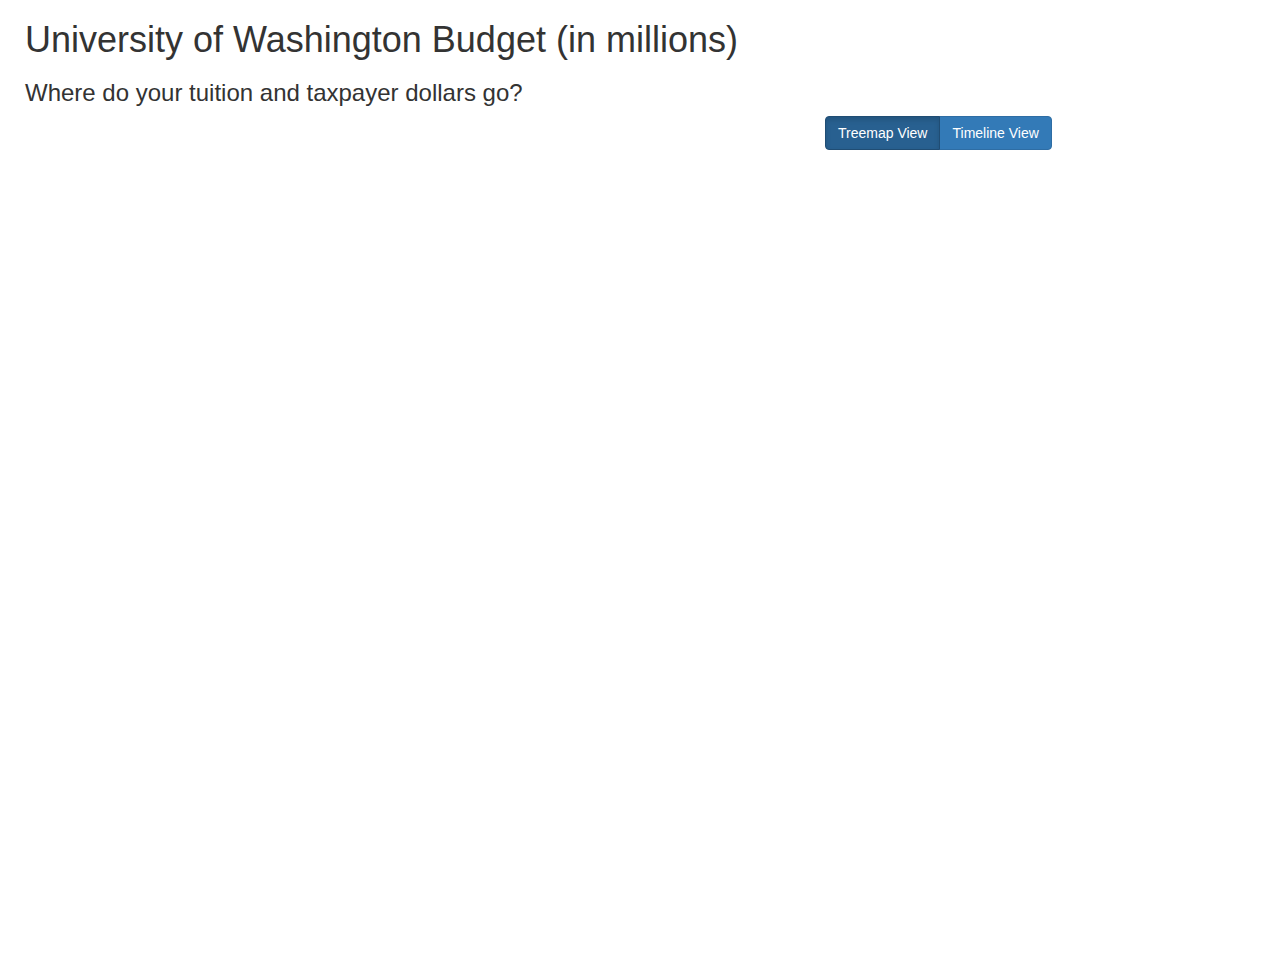
<file: index.html>
<!DOCTYPE html>
<meta charset="utf-8">
<title>Zoomable Treemap</title>
<link rel="stylesheet"  href="style.css" />
<script src="http://d3js.org/d3.v2.js"></script>
<script src="http://ajax.googleapis.com/ajax/libs/jquery/1.11.3/jquery.min.js"></script>

<!-- Latest compiled and minified CSS -->
<link rel="stylesheet" href="https://maxcdn.bootstrapcdn.com/bootstrap/3.3.4/css/bootstrap.min.css">

<script src="https://maxcdn.bootstrapcdn.com/bootstrap/3.3.4/js/bootstrap.min.js"></script>

<body id='body'>

<h1 id='h1'>University of Washington Budget (in millions)</h1>
<h3 id='h3'>Where do your tuition and taxpayer dollars go?</h3>

<div class="btn-group" data-toggle="buttons">
  <label class="btn btn-primary active">
    <input checked type="radio" name="options" id="overallView" autocomplete="off" s> Treemap View
  </label>
  <label class="btn btn-primary">
    <input type="radio" name="options" id="timeView" autocomplete="off"> Timeline View
  </label>
</div>

<p id="chart">
<p id="rawdata">
</body>

<script src="treemap.js"></script>

<script>
	function reSortRoot(root,value_key) {
		//console.log("Calling");
		for (var key in root) {
			if (key == "key") {
				root.name = root.key;
				delete root.key;
			}
			if (key == "values") {
				root.children = [];
				for (item in root.values) {
					root.children.push(reSortRoot(root.values[item],value_key));
				}
				delete root.values;
			}
			if (key == value_key) {
				root.value = parseFloat(root[value_key]);
				delete root[value_key];
			}
		}
		return root;
	}

    function drawTreemap() {
    	d3.csv("universityunits_12.csv", function(csv_data){
			// Add, remove or change the key values to change the hierarchy. 
      	var nested_data = d3.nest()
       				
              		.key(function(d)  { return d.FY; })
              		.key(function(d)  { return d.type; })
              		.key(function(d){ return d.unit; })
        
				    .entries(csv_data);
			
			// Creat the root node for the treemap
			var root = {};
			
			// Add the data to the tree
			root.key = "Data";
			root.values = nested_data;
		
			// Change the key names and children values from .next and add values for a chosen column to define the size of the blocks
			root = reSortRoot(root,"amount");
			loadData(root);
		});
    }

function drawTimeline() {
   d3.csv("UWBudget.csv", function(data) {
  var years = d3.keys(data[0]).filter(function(key) { 
  	return key !== "Unit";
  });
   data.forEach(function(d) {
    d.fiscalYears = years.map(function(name) { 
    	return {
    		name: name, 
    		value: +d[name]
    	}; 
    });
  });
  x0.domain(data.map(function(d) { 
  	return d.Unit; 
  }));
  x1.domain(years).rangeRoundBands([0, x0.rangeBand()]);
  y.domain([0, d3.max(data, function(d) { 
  	return d3.max(d.fiscalYears, function(d) {
   		return d.value; 
	}); 
  })]);

  svg.append("g")
      .attr("class", "x axis")
      .attr("transform", "translate(-10," + height + ")")
      .call(xAxis)
      .selectAll('text')
      	.attr("y", function(d){
      		return y.dy - 18;

      	})
      	.attr('font-size','x-small')
      	.attr("x", "-100")
      	.attr("transform", function(d) {
                return "rotate(-90)" 
        });
      
     

  svg.append("g")
      .attr("class", "y axis")
      .call(yAxis)
    .append("text")
      .attr("transform", "rotate(-90)")
      .attr("y", 6)
      .attr("dy", ".71em")
      .style("text-anchor", "end")
      .text("$ Amount (in millions)");

  var currUnit = svg.selectAll(".Unit")
      .data(data)
    .enter().append("g")
      .attr("class", "g")
      .attr("transform", function(d) { return "translate(" + x0(d.Unit) + ",0)"; })


  .selectAll("rect")
      .data(function(d) { return d.fiscalYears; })
    .enter().append("rect")
      .attr("width", x1.rangeBand())
      .attr("x", function(d) { return x1(d.name) - 10; })
      .attr("y", function(d) { return y(d.value); })
      .attr("height", function(d) { return height - y(d.value); })
      .style("fill", function(d) { return color(d.name); });

var legend = svg.selectAll(".legend")
      .data(years.slice().reverse())
    .enter().append("g")
      .attr("class", "legend")
      .attr("transform", function(d, i) { return "translate(0," + i * 20 + ")"; });

  legend.append("rect")
      .attr("x", width - 25)
      .attr("width", 18)
      .attr("height", 18)
      .style("fill", color);

  legend.append("text")
      .attr("x", width - 30)
      .attr("y", 9)
      .attr("dy", ".35em")
      .style("text-anchor", "end")
      .text(function(d) { return d; });



  });
}
    //on page load
	$( document ).ready(function() {
	//preload treemap view
   		//drawTimeline()

   		drawTreemap();

    	//on button click, load treemap
    $(document).on('change', 'input:radio[id^="overallView"]', function (event) {
    	$('#chart').empty();
    	$.getScript( 'treemap.js', function(data, textStatus, jqxhr ) {
    		//redraw diagram
        	drawTreemap();
    	} );
    	
	});

		//on button click, load timeline

	 $(document).on('change', 'input:radio[id^="timeView"]', function (event) {
    	$('#chart').empty();
    	$.getScript( 'timeline.js', function(data, textStatus, jqxhr ) {
    		//redraw diagram
        	drawTimeline();
    	} );
    	
	});

    });
</script>
</file>
<file: style.css>
#chart {
width: 1030px;
height: 815px;

margin: 3px auto;
position: relative;
	  -webkit-box-sizing: border-box;
	  -moz-box-sizing: border-box;
	  box-sizing: border-box;
}

.axis path,
.axis line {
  fill: none;
  stroke: #000;
  shape-rendering: crispEdges;
}

.bar {
  fill: steelblue;
}

.x.axis path {
  display: none;
}

#body {
	margin-left: 25px;

}

.btn-group {

	margin-left: 800px;
}

#h1 {
	font-family: "Open Sans", Helvetica, Arial, sans-serif; 
	f
}

#h3 {
	font-weight: normal;
	font-family: "Open Sans", Helvetica, Arial, sans-serif; 
}


text {
	pointer-events: none;

}

.grandparent text { /* header text */
	font-size: small;
	font-family: "Open Sans", Helvetica, Arial, sans-serif; 
}

rect {
fill: none;
stroke: #fff;
}

rect.parent,
	.grandparent rect {
		stroke-width: 2px;
	}

.grandparent rect {
fill: #fff;
}

.children rect.parent,
	.grandparent rect {
cursor: pointer;
	}

rect.parent {
	pointer-events: all; 
}

.children:hover rect.child,
	.grandparent:hover rect {
fill: #aaa;
	}

.textdiv { /* text in the boxes */
	font-size: x-small;
	padding: 3px;
	font-family: "Open Sans", Helvetica, Arial, sans-serif; 
	font-weight: bold;
}
</file>
